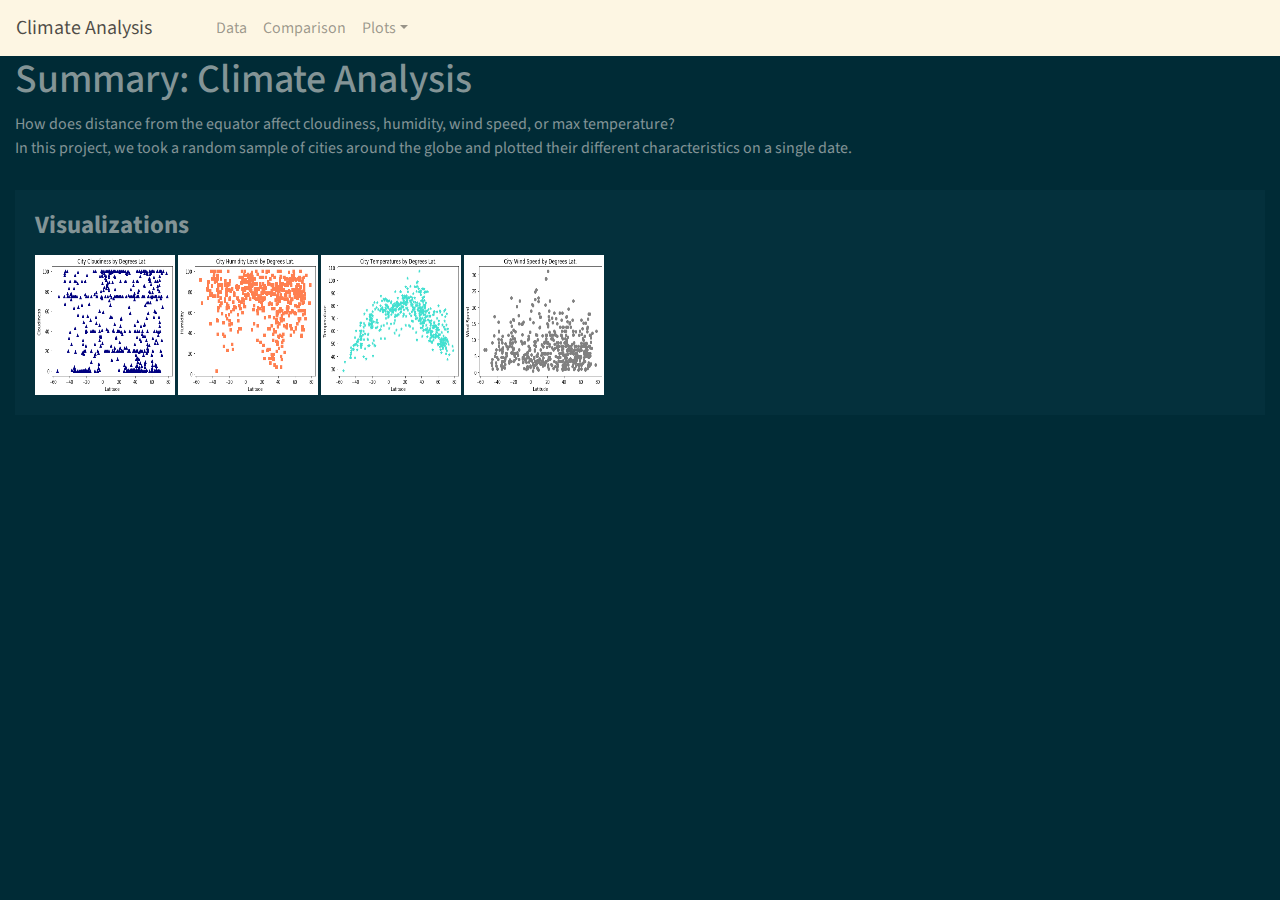
<file: index.html>
<!doctype html>
<html lang="en">
  <head>
    <!-- Required meta tags -->
    <meta charset="utf-8">
    <meta name="viewport" content="width=device-width, initial-scale=1, shrink-to-fit=no">

    <!-- Bootstrap CSS -->
    <link rel="stylesheet" href="/bootstrap.css" media="screen">
    <!---My own css sheet-->
    <link rel="stylesheet" href="/styles.css" media="screen">

    <title>Climate Analysis</title>
  </head>
  <body>
    <nav class="navbar navbar-expand-lg navbar-light bg-light">
      <a class="navbar-brand" href="https://anniid.github.io/web-design-challenge/">Climate Analysis</a>
      <button class="navbar-toggler" type="button" data-toggle="collapse" data-target="#navbarColor03" aria-controls="navbarColor03" aria-expanded="true" aria-label="Toggle navigation">
        <span class="navbar-toggler-icon"></span>
      </button>
    
      <div class="navbar-collapse collapse show" id="navbarColor03" style="">
        <ul class="navbar-nav mr-auto">
          <li class="nav-item">
            <a class="nav-link" href="data.html">Data </a>
          </li>
          <li class="nav-item">
            <a class="nav-link" href="comparison.html">Comparison</a>
          </li>
          <li class="nav-item dropdown">
            <a class="nav-link dropdown-toggle" data-toggle="dropdown" href="#" role="button" aria-haspopup="true" aria-expanded="false">Plots</a>
            <div class="dropdown-menu">
              <a class="dropdown-item" href="clouds.html">Cloudiness</a>
              <a class="dropdown-item" href="humidity.html">Humidity</a>
              <a class="dropdown-item" href="wind.html">Wind Speed</a>
              <a class="dropdown-item" href="temperature.html">Temperature</a>
            </div>
          </li>
        </ul>
      </div>
    </nav>
    <div class="container-fluid">
      <div class="row"> 
         <div class="col-md-12">
          <h1> Summary: Climate Analysis</h1>
         <span>How does distance from the equator affect cloudiness, humidity, wind speed, or max temperature?
           <br> In this project, we took a random sample of cities around the globe and plotted their different characteristics on a single date.
         </span> 
         <section id="imageNav-area">
          <div class="imageNav-content">
            <h2 class="imageNav-header">Visualizations</h2>
            <div id="images">
              <a href="clouds.html"><img src="Web visualizations\Visualizations\cloudiness.png" alt="Latitude vs. Cloudiness" class="imageNav-photo"></a>
              <a href="humidity.html"><img src="Web visualizations\Visualizations\humidity.png" alt="Latitude vs. Humidity" class="imageNav-photo"></a>
              <a href="temperature.html"><img src="Web visualizations\Visualizations\temp.png" alt="Latitude vs. Max Temperature" class="imageNav-photo"></a>
              <a href="wind.html"><img src="Web visualizations\Visualizations\wind.png" alt="Latitude vs. Wind Speed" class="imageNav-photo"></a>
            </div>
          </div>
        </section>
      </div>

    </div>
    <!-- Optional JavaScript -->
    <!-- jQuery first, then Popper.js, then Bootstrap JS -->
    <script src="https://code.jquery.com/jquery-3.3.1.slim.min.js" integrity="sha384-q8i/X+965DzO0rT7abK41JStQIAqVgRVzpbzo5smXKp4YfRvH+8abtTE1Pi6jizo" crossorigin="anonymous"></script>
    <script src="https://cdnjs.cloudflare.com/ajax/libs/popper.js/1.14.7/umd/popper.min.js" integrity="sha384-UO2eT0CpHqdSJQ6hJty5KVphtPhzWj9WO1clHTMGa3JDZwrnQq4sF86dIHNDz0W1" crossorigin="anonymous"></script>
    <script src="https://stackpath.bootstrapcdn.com/bootstrap/4.3.1/js/bootstrap.min.js" integrity="sha384-JjSmVgyd0p3pXB1rRibZUAYoIIy6OrQ6VrjIEaFf/nJGzIxFDsf4x0xIM+B07jRM" crossorigin="anonymous"></script>
  </body>
</html>
</file>
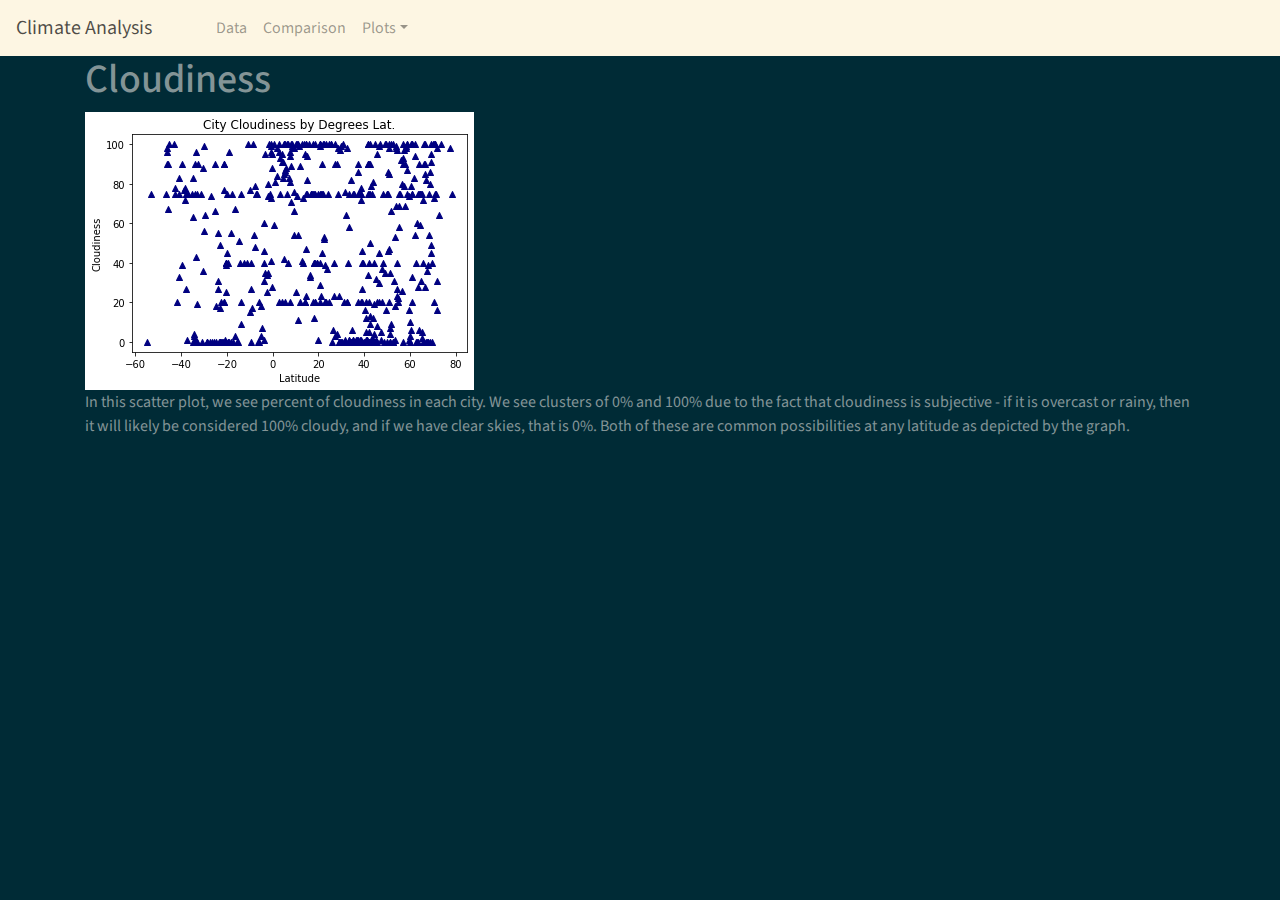
<file: clouds.html>
<!doctype html>
<html lang="en">
  <head>
    <!-- Required meta tags -->
    <meta charset="utf-8">
    <meta name="viewport" content="width=device-width, initial-scale=1, shrink-to-fit=no">

    <!-- Bootstrap CSS -->
    <link rel="stylesheet" href="/bootstrap.css" media="screen">
    <!---My own css sheet-->
    <link rel="stylesheet" href="/styles.css" media="screen">

    <title>Climate Analysis</title>
  </head>
  <body>
    <nav class="navbar navbar-expand-lg navbar-light bg-light">
      <a class="navbar-brand" href="https://anniid.github.io/web-design-challenge/">Climate Analysis</a>
      <button class="navbar-toggler" type="button" data-toggle="collapse" data-target="#navbarColor03" aria-controls="navbarColor03" aria-expanded="true" aria-label="Toggle navigation">
        <span class="navbar-toggler-icon"></span>
      </button>
    
      <div class="navbar-collapse collapse show" id="navbarColor03" style="">
        <ul class="navbar-nav mr-auto">
          <li class="nav-item">
            <a class="nav-link" href="data.html">Data </a>
          </li>
          <li class="nav-item">
            <a class="nav-link" href="comparison.html">Comparison</a>
          </li>
          <li class="nav-item dropdown">
            <a class="nav-link dropdown-toggle" data-toggle="dropdown" href="#" role="button" aria-haspopup="true" aria-expanded="false">Plots</a>
            <div class="dropdown-menu">
              <a class="dropdown-item" href="clouds.html">Cloudiness</a>
              <a class="dropdown-item" href="humidity.html">Humidity</a>
              <a class="dropdown-item" href="wind.html">Wind Speed</a>
              <a class="dropdown-item" href="temperature.html">Temperature</a>
            </div>
          </li>
        </ul>
      </div>
    </nav>
    <div class="container">
      <section class="row">
        <div class="col-md-12">
          <article class="description-content">
            <h1 class="description-header">Cloudiness</h1>
            <img src="Web visualizations/Visualizations/cloudiness.png" alt="Latitude versus cloudiness graph" class="img-responsive"/>
            <p>In this scatter plot, we see percent of cloudiness in each city. We see clusters of 0% and 100% due to the fact that cloudiness is subjective - if it is overcast or rainy, then it will likely be considered 100% cloudy, and if we have clear skies, that is 0%. Both of these are common possibilities at any latitude as depicted by the graph.</p>
          </article>
        </div>
      </section>
    </div>
    <!-- Optional JavaScript -->
    <!-- jQuery first, then Popper.js, then Bootstrap JS -->
    <script src="https://code.jquery.com/jquery-3.3.1.slim.min.js" integrity="sha384-q8i/X+965DzO0rT7abK41JStQIAqVgRVzpbzo5smXKp4YfRvH+8abtTE1Pi6jizo" crossorigin="anonymous"></script>
    <script src="https://cdnjs.cloudflare.com/ajax/libs/popper.js/1.14.7/umd/popper.min.js" integrity="sha384-UO2eT0CpHqdSJQ6hJty5KVphtPhzWj9WO1clHTMGa3JDZwrnQq4sF86dIHNDz0W1" crossorigin="anonymous"></script>
    <script src="https://stackpath.bootstrapcdn.com/bootstrap/4.3.1/js/bootstrap.min.js" integrity="sha384-JjSmVgyd0p3pXB1rRibZUAYoIIy6OrQ6VrjIEaFf/nJGzIxFDsf4x0xIM+B07jRM" crossorigin="anonymous"></script>
  </body>
</html>
</file>
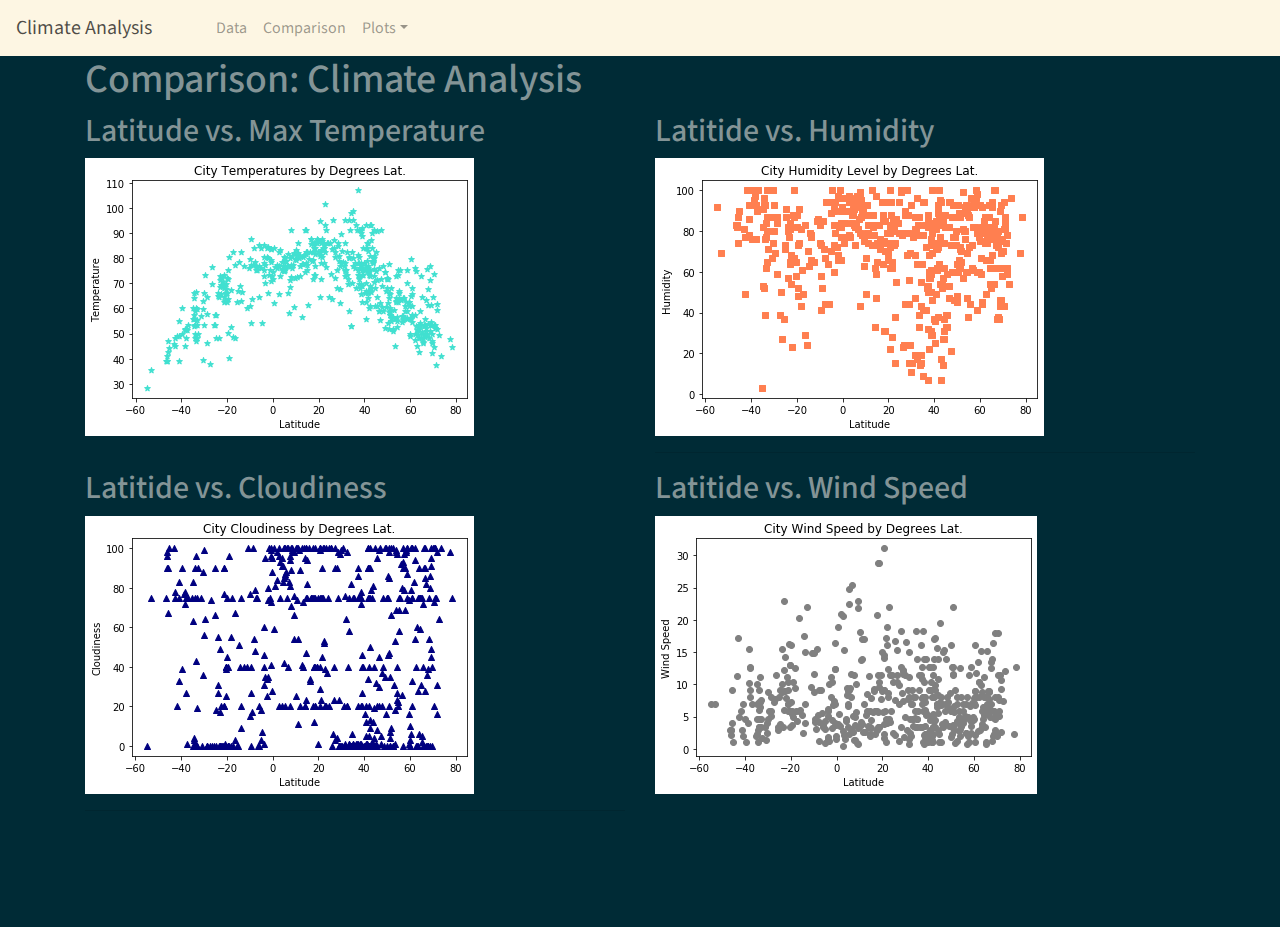
<file: comparison.html>
<!doctype html>
<html lang="en">
  <head>
    <!-- Required meta tags -->
    <meta charset="utf-8">
    <meta name="viewport" content="width=device-width, initial-scale=1, shrink-to-fit=no">

    <!-- Bootstrap CSS -->
    <link rel="stylesheet" href="/bootstrap.css" media="screen">
    <!---My own css sheet-->
    <link rel="stylesheet" href="/styles.css" media="screen">

    <title>Climate Analysis</title>
  </head>
  <body>
    <nav class="navbar navbar-expand-lg navbar-light bg-light">
      <a class="navbar-brand" href="https://anniid.github.io/web-design-challenge/">Climate Analysis</a>
      <button class="navbar-toggler" type="button" data-toggle="collapse" data-target="#navbarColor03" aria-controls="navbarColor03" aria-expanded="true" aria-label="Toggle navigation">
        <span class="navbar-toggler-icon"></span>
      </button>
    
      <div class="navbar-collapse collapse show" id="navbarColor03" style="">
        <ul class="navbar-nav mr-auto">
          <li class="nav-item">
            <a class="nav-link" href="data.html">Data </a>
          </li>
          <li class="nav-item">
            <a class="nav-link" href="comparison.html">Comparison</a>
          </li>
          <li class="nav-item dropdown">
            <a class="nav-link dropdown-toggle" data-toggle="dropdown" href="#" role="button" aria-haspopup="true" aria-expanded="false">Plots</a>
            <div class="dropdown-menu">
              <a class="dropdown-item" href="clouds.html">Cloudiness</a>
              <a class="dropdown-item" href="humidity.html">Humidity</a>
              <a class="dropdown-item" href="wind.html">Wind Speed</a>
              <a class="dropdown-item" href="temperature.html">Temperature</a>
            </div>
          </li>
        </ul>
      </div>
    </nav>
    <div class="container">
      <article class="description-content row">
        <div class="col-md-12">
          <h1 class="description-header">Comparison: Climate Analysis</h1>
        </div>
        <div class="col-md-6">
          <h2>Latitude vs. Max Temperature</h2>
          <a href="temperature.html"><img src="Web visualizations/Visualizations/temp.png" alt="Latitude vs. Max Temperature" class="comparison-image img-responsive"></a>
        </div>
        <div class="col-md-6">
          <h2>Latitide vs. Humidity</h2>
          <a href="humidity.html"><img src="Web visualizations/Visualizations/humidity.png" alt="Latitude vs. Humidity" class="comparison-image img-responsive"></a>
          <hr class="visible-xs visible-sm">
        </div>
        <div class="col-md-6">
          <h2>Latitide vs. Cloudiness</h2>
          <a href="clouds.html"><img src="Web visualizations/Visualizations/cloudiness.png" alt="Latitude vs. Cloudiness" class="comparison-image img-responsive"></a>
          <hr class="visible-xs visible-sm">
        </div>
        <div class="col-md-6">
          <h2>Latitide vs. Wind Speed</h2>
          <a href="wind.html"><img src="Web visualizations/Visualizations/wind.png" alt="Latitude vs. Wind Speed" class="comparison-image img-responsive"></a>
        </div>
      </article>
    </div>

    <!-- Optional JavaScript -->
    <!-- jQuery first, then Popper.js, then Bootstrap JS -->
    <script src="https://code.jquery.com/jquery-3.3.1.slim.min.js" integrity="sha384-q8i/X+965DzO0rT7abK41JStQIAqVgRVzpbzo5smXKp4YfRvH+8abtTE1Pi6jizo" crossorigin="anonymous"></script>
    <script src="https://cdnjs.cloudflare.com/ajax/libs/popper.js/1.14.7/umd/popper.min.js" integrity="sha384-UO2eT0CpHqdSJQ6hJty5KVphtPhzWj9WO1clHTMGa3JDZwrnQq4sF86dIHNDz0W1" crossorigin="anonymous"></script>
    <script src="https://stackpath.bootstrapcdn.com/bootstrap/4.3.1/js/bootstrap.min.js" integrity="sha384-JjSmVgyd0p3pXB1rRibZUAYoIIy6OrQ6VrjIEaFf/nJGzIxFDsf4x0xIM+B07jRM" crossorigin="anonymous"></script>
  </body>
</html>
</file>
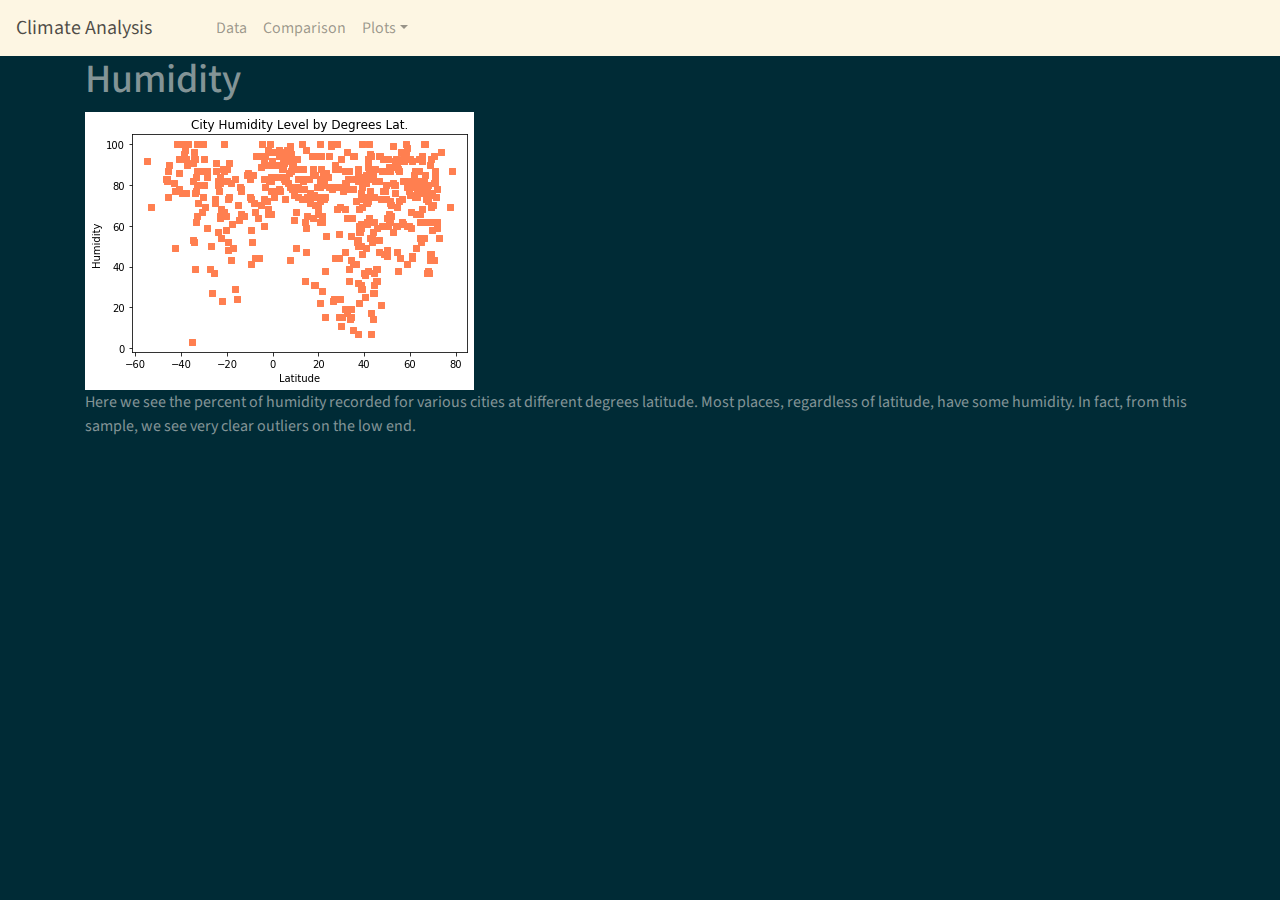
<file: humidity.html>
<!doctype html>
<html lang="en">
  <head>
    <!-- Required meta tags -->
    <meta charset="utf-8">
    <meta name="viewport" content="width=device-width, initial-scale=1, shrink-to-fit=no">

    <!-- Bootstrap CSS -->
    <link rel="stylesheet" href="/bootstrap.css" media="screen">
    <!---My own css sheet-->
    <link rel="stylesheet" href="/styles.css" media="screen">

    <title>Climate Analysis</title>
  </head>
  <body>
    <nav class="navbar navbar-expand-lg navbar-light bg-light">
      <a class="navbar-brand" href="https://anniid.github.io/web-design-challenge/">Climate Analysis</a>
      <button class="navbar-toggler" type="button" data-toggle="collapse" data-target="#navbarColor03" aria-controls="navbarColor03" aria-expanded="true" aria-label="Toggle navigation">
        <span class="navbar-toggler-icon"></span>
      </button>
    
      <div class="navbar-collapse collapse show" id="navbarColor03" style="">
        <ul class="navbar-nav mr-auto">
          <li class="nav-item">
            <a class="nav-link" href="data.html">Data </a>
          </li>
          <li class="nav-item">
            <a class="nav-link" href="comparison.html">Comparison</a>
          </li>
          <li class="nav-item dropdown">
            <a class="nav-link dropdown-toggle" data-toggle="dropdown" href="#" role="button" aria-haspopup="true" aria-expanded="false">Plots</a>
            <div class="dropdown-menu">
              <a class="dropdown-item" href="clouds.html">Cloudiness</a>
              <a class="dropdown-item" href="humidity.html">Humidity</a>
              <a class="dropdown-item" href="wind.html">Wind Speed</a>
              <a class="dropdown-item" href="temperature.html">Temperature</a>
            </div>
          </li>
        </ul>
      </div>
    </nav>
    <div class="container">
      <section class="row">
        <div class="col-md-12">
          <article class="description-content">
            <h1 class="description-header">Humidity</h1>
            <img src="Web visualizations/Visualizations/humidity.png" alt="Latitude versus humidity graph" class="img-responsive"/>
            <p>Here we see the percent of humidity recorded for various cities at different degrees latitude. Most places, regardless of latitude, have some humidity. In fact, from this sample, we see very clear outliers on the low end.</p>
          </article>
        </div>
      </section>
    </div>
    <!-- Optional JavaScript -->
    <!-- jQuery first, then Popper.js, then Bootstrap JS -->
    <script src="https://code.jquery.com/jquery-3.3.1.slim.min.js" integrity="sha384-q8i/X+965DzO0rT7abK41JStQIAqVgRVzpbzo5smXKp4YfRvH+8abtTE1Pi6jizo" crossorigin="anonymous"></script>
    <script src="https://cdnjs.cloudflare.com/ajax/libs/popper.js/1.14.7/umd/popper.min.js" integrity="sha384-UO2eT0CpHqdSJQ6hJty5KVphtPhzWj9WO1clHTMGa3JDZwrnQq4sF86dIHNDz0W1" crossorigin="anonymous"></script>
    <script src="https://stackpath.bootstrapcdn.com/bootstrap/4.3.1/js/bootstrap.min.js" integrity="sha384-JjSmVgyd0p3pXB1rRibZUAYoIIy6OrQ6VrjIEaFf/nJGzIxFDsf4x0xIM+B07jRM" crossorigin="anonymous"></script>
  </body>
</html>
</file>
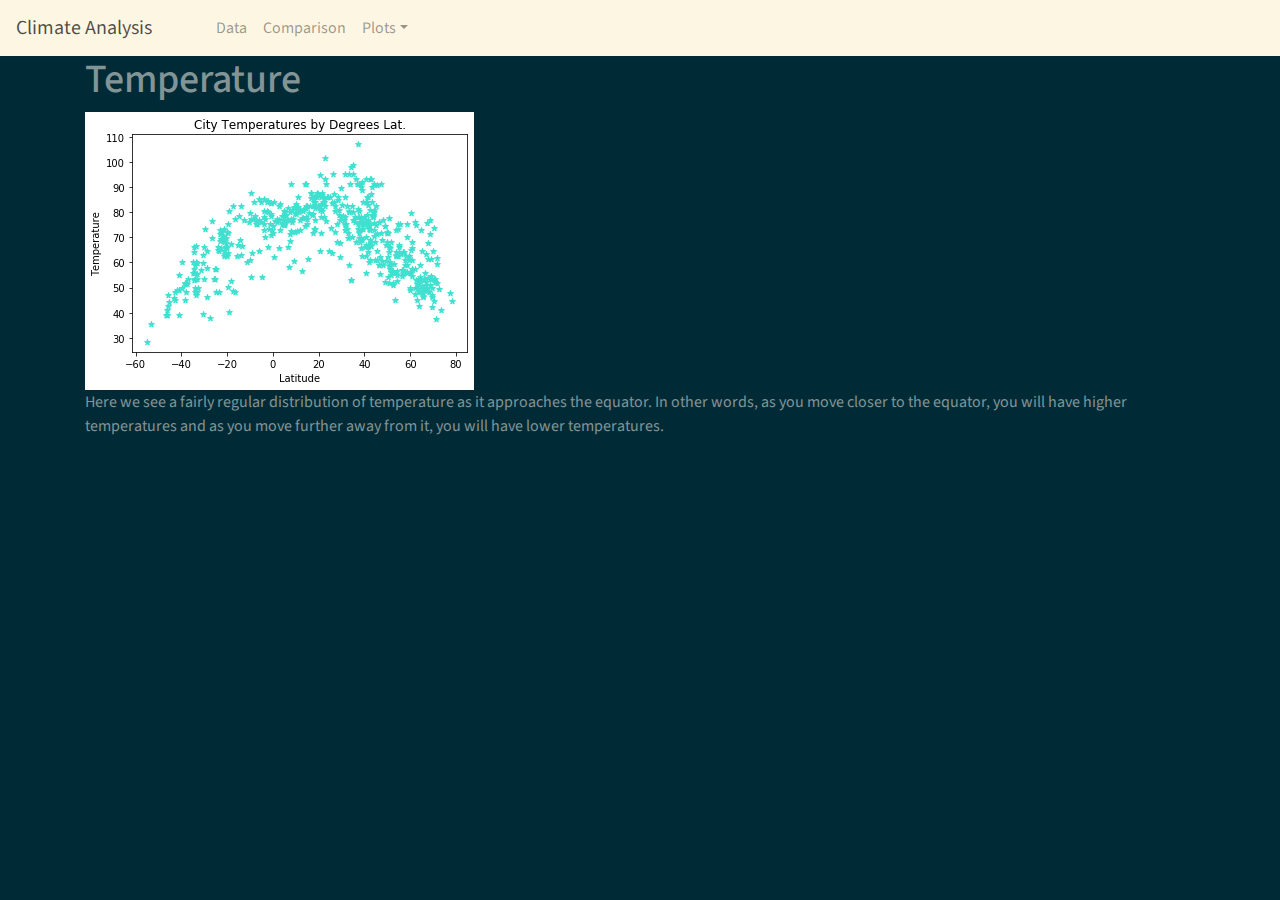
<file: temperature.html>
<!doctype html>
<html lang="en">
  <head>
    <!-- Required meta tags -->
    <meta charset="utf-8">
    <meta name="viewport" content="width=device-width, initial-scale=1, shrink-to-fit=no">

    <!-- Bootstrap CSS -->
    <link rel="stylesheet" href="/bootstrap.css" media="screen">
    <!---My own css sheet-->
    <link rel="stylesheet" href="/styles.css" media="screen">

    <title>Climate Analysis</title>
  </head>
  <body>
    <nav class="navbar navbar-expand-lg navbar-light bg-light">
      <a class="navbar-brand" href="https://anniid.github.io/web-design-challenge/">Climate Analysis</a>
      <button class="navbar-toggler" type="button" data-toggle="collapse" data-target="#navbarColor03" aria-controls="navbarColor03" aria-expanded="true" aria-label="Toggle navigation">
        <span class="navbar-toggler-icon"></span>
      </button>
    
      <div class="navbar-collapse collapse show" id="navbarColor03" style="">
        <ul class="navbar-nav mr-auto">
          <li class="nav-item">
            <a class="nav-link" href="data.html">Data </a>
          </li>
          <li class="nav-item">
            <a class="nav-link" href="comparison.html">Comparison</a>
          </li>
          <li class="nav-item dropdown">
            <a class="nav-link dropdown-toggle" data-toggle="dropdown" href="#" role="button" aria-haspopup="true" aria-expanded="false">Plots</a>
            <div class="dropdown-menu">
              <a class="dropdown-item" href="clouds.html">Cloudiness</a>
              <a class="dropdown-item" href="humidity.html">Humidity</a>
              <a class="dropdown-item" href="wind.html">Wind Speed</a>
              <a class="dropdown-item" href="temperature.html">Temperature</a>
            </div>
          </li>
        </ul>
      </div>
    </nav>
    <div class="container">
      <section class="row">
        <div class="col-md-12">
          <article class="description-content">
            <h1 class="description-header">Temperature</h1>
            <img src="Web visualizations/Visualizations/temp.png" alt="Latitude versus temperature graph" class="img-responsive"/>
            <p>Here we see a fairly regular distribution of temperature as it approaches the equator. In other words, as you move closer to the equator, you will have higher temperatures and as you move further away from it, you will have lower temperatures.</p>
          </article>
        </div>
      </section>
    </div>

    <!-- Optional JavaScript -->
    <!-- jQuery first, then Popper.js, then Bootstrap JS -->
    <script src="https://code.jquery.com/jquery-3.3.1.slim.min.js" integrity="sha384-q8i/X+965DzO0rT7abK41JStQIAqVgRVzpbzo5smXKp4YfRvH+8abtTE1Pi6jizo" crossorigin="anonymous"></script>
    <script src="https://cdnjs.cloudflare.com/ajax/libs/popper.js/1.14.7/umd/popper.min.js" integrity="sha384-UO2eT0CpHqdSJQ6hJty5KVphtPhzWj9WO1clHTMGa3JDZwrnQq4sF86dIHNDz0W1" crossorigin="anonymous"></script>
    <script src="https://stackpath.bootstrapcdn.com/bootstrap/4.3.1/js/bootstrap.min.js" integrity="sha384-JjSmVgyd0p3pXB1rRibZUAYoIIy6OrQ6VrjIEaFf/nJGzIxFDsf4x0xIM+B07jRM" crossorigin="anonymous"></script>
  </body>
</html>
</file>
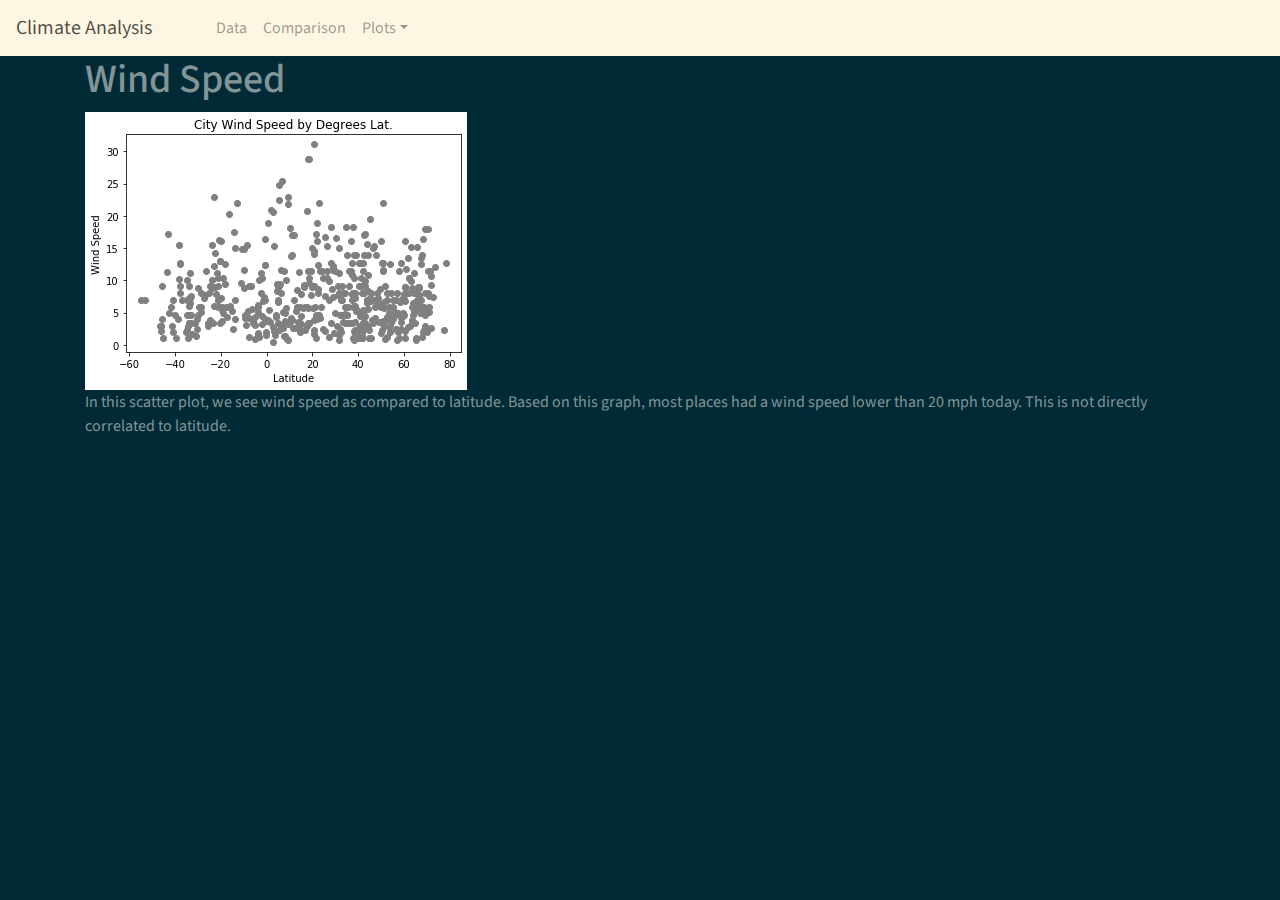
<file: wind.html>
<!doctype html>
<html lang="en">
  <head>
    <!-- Required meta tags -->
    <meta charset="utf-8">
    <meta name="viewport" content="width=device-width, initial-scale=1, shrink-to-fit=no">

    <!-- Bootstrap CSS -->
    <link rel="stylesheet" href="/bootstrap.css" media="screen">
    <!---My own css sheet-->
    <link rel="stylesheet" href="/styles.css" media="screen">

    <title>Climate Analysis</title>
  </head>
  <body>
    <nav class="navbar navbar-expand-lg navbar-light bg-light">
      <a class="navbar-brand" href="https://anniid.github.io/web-design-challenge/">Climate Analysis</a>
      <button class="navbar-toggler" type="button" data-toggle="collapse" data-target="#navbarColor03" aria-controls="navbarColor03" aria-expanded="true" aria-label="Toggle navigation">
        <span class="navbar-toggler-icon"></span>
      </button>
    
      <div class="navbar-collapse collapse show" id="navbarColor03" style="">
        <ul class="navbar-nav mr-auto">
          <li class="nav-item">
            <a class="nav-link" href="data.html">Data </a>
          </li>
          <li class="nav-item">
            <a class="nav-link" href="comparison.html">Comparison</a>
          </li>
          <li class="nav-item dropdown">
            <a class="nav-link dropdown-toggle" data-toggle="dropdown" href="#" role="button" aria-haspopup="true" aria-expanded="false">Plots</a>
            <div class="dropdown-menu">
              <a class="dropdown-item" href="clouds.html">Cloudiness</a>
              <a class="dropdown-item" href="humidity.html">Humidity</a>
              <a class="dropdown-item" href="wind.html">Wind Speed</a>
              <a class="dropdown-item" href="temperature.html">Temperature</a>
            </div>
          </li>
        </ul>
      </div>
    </nav>
    <div class="container">
      <section class="row">
        <div class="col-md-12">
          <article class="description-content">
            <h1 class="description-header">Wind Speed</h1>
            <img src="Web visualizations/Visualizations/wind.png" alt="Latitude versus wind speed graph" class="img-responsive"/>
            <p>In this scatter plot, we see wind speed as compared to latitude. Based on this graph, most places had a wind speed lower than 20 mph today. This is not directly correlated to latitude.</p>
          </article>
        </div>
      </section>
    </div>

    <!-- Optional JavaScript -->
    <!-- jQuery first, then Popper.js, then Bootstrap JS -->
    <script src="https://code.jquery.com/jquery-3.3.1.slim.min.js" integrity="sha384-q8i/X+965DzO0rT7abK41JStQIAqVgRVzpbzo5smXKp4YfRvH+8abtTE1Pi6jizo" crossorigin="anonymous"></script>
    <script src="https://cdnjs.cloudflare.com/ajax/libs/popper.js/1.14.7/umd/popper.min.js" integrity="sha384-UO2eT0CpHqdSJQ6hJty5KVphtPhzWj9WO1clHTMGa3JDZwrnQq4sF86dIHNDz0W1" crossorigin="anonymous"></script>
    <script src="https://stackpath.bootstrapcdn.com/bootstrap/4.3.1/js/bootstrap.min.js" integrity="sha384-JjSmVgyd0p3pXB1rRibZUAYoIIy6OrQ6VrjIEaFf/nJGzIxFDsf4x0xIM+B07jRM" crossorigin="anonymous"></script>
  </body>
</html>
</file>
<file: styles.css>
/*some additional styling due to positioning and display issues*/
html{
    position: relative;
    min-height: 100%;
}

body {
    margin-bottom: 100px;
}


#imageNav-area {
    width: 100%;

    padding: 20px 20px 20px;
    margin-top: 30px;
    background-color: rgba(7, 54, 66, 0.5);
  }
  
  .imageNav-header {
    margin-bottom: 15px;

    font-size: 25px;
    font-weight: bold;
  }
  
  .imageNav-photo {
    width: 140px;
    height: 140px;
  }
</file>
